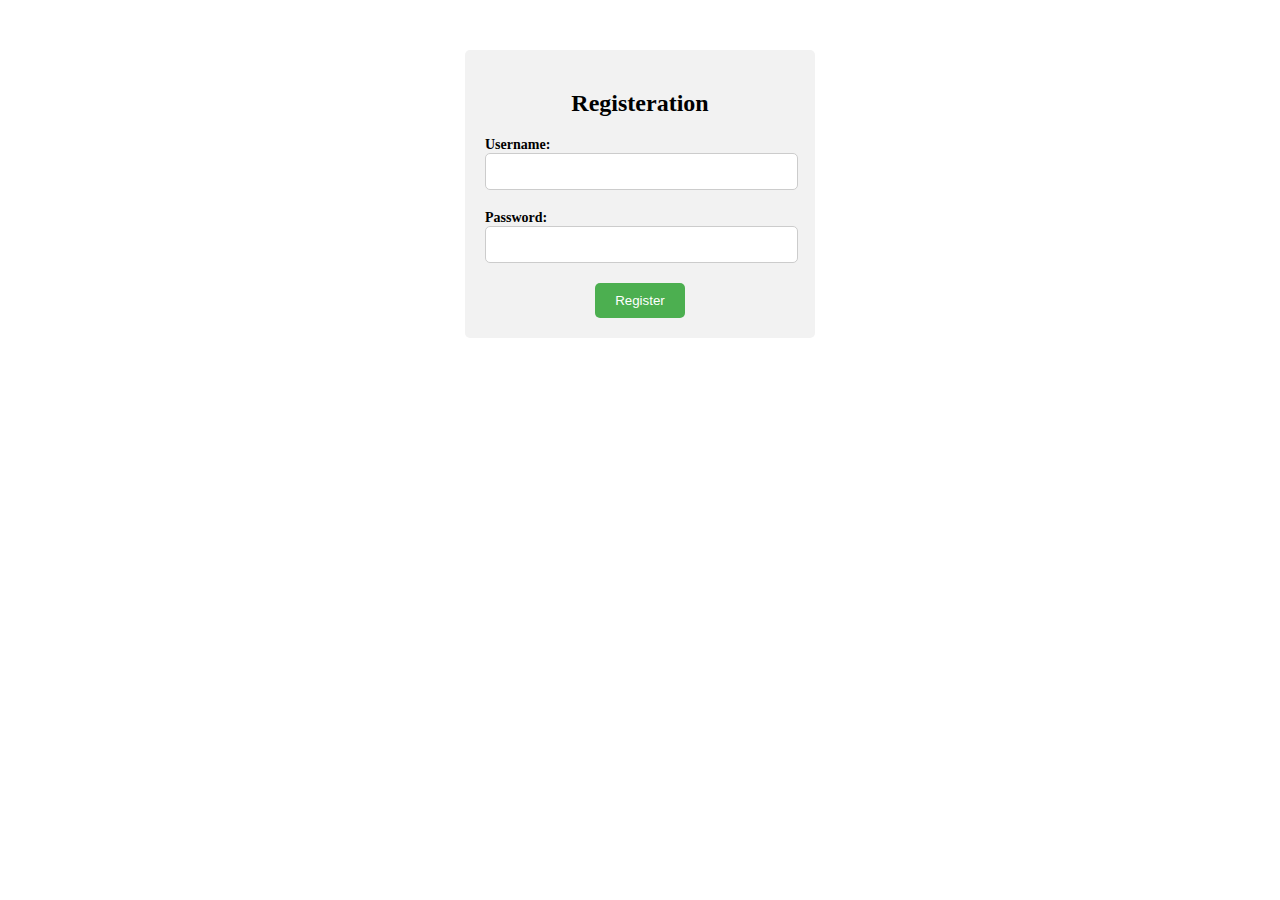
<file: register.html>
<!DOCTYPE html>
<html>
<head>
  <title>Login Form</title>
  <link rel="stylesheet" type="text/css" href="Styles/reg_style.css">
</head>
<body>
  <div class="container">
    <form>
      <h2>Registeration</h2>
      <div class="form-group">
        <label for="username">Username:</label>
        <input type="text" id="username" name="username" required>
    </div>
    <div class="form-group">
        <label for="password">Password:</label>
        <input type="password" id="password" name="password" required>
    </div>
      <input type="submit" value="Register" class="centered-btn">
    </form>
  </div>
</body>
</html>
</file>
<file: Styles/reg_style.css>
.container {
    width: 350px;
    margin: 0 auto;
  }
  
  form {
    padding: 20px;
    background-color: #f2f2f2;
    border-radius: 5px;
    margin-top: 50px;
  }
  
  h2 {
    text-align: center;
    margin-bottom: 20px;
  }
  
  .form-group {
    margin-bottom: 20px;
  }
  
  label {
    display: block;
    font-size: 14px;
    font-weight: bold;
  }
  
  input[type="text"],
  input[type="password"] {
    width: 94%;
    padding: 10px;
    border-radius: 5px;
    border: 1px solid #ccc;
  }
  
  input[type="submit"] {
    background-color: #4CAF50;
    color: white;
    padding: 10px 20px;
    border: none;
    border-radius: 5px;
    cursor: pointer;
  }
  
  input[type="submit"]:hover {
    background-color: #45a049;
  }
  .centered-btn{
    display: block;
    margin: 0 auto;
  }
</file>
